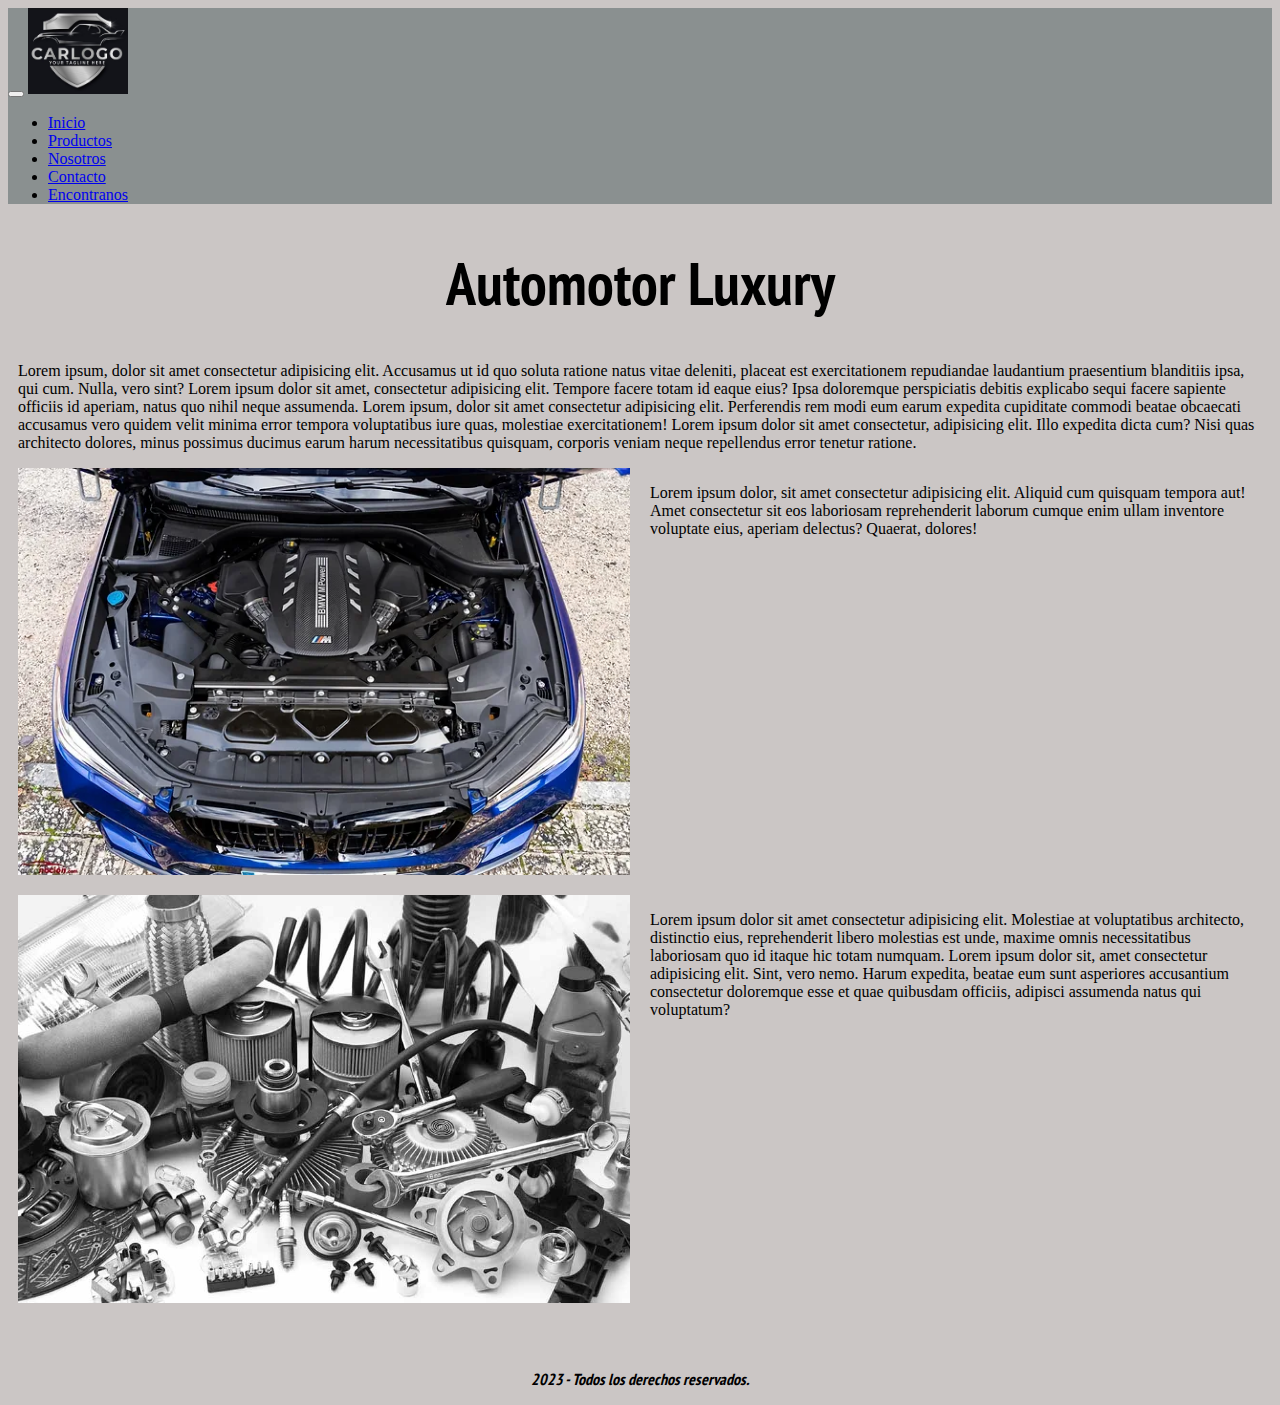
<file: index.html>
<!DOCTYPE html>
<html lang="en">
<head>
    <meta charset="UTF-8">
    <meta http-equiv="X-UA-Compatible" content="IE=edge">
    <meta name="viewport" content="width=device-width, initial-scale=1.0">
    <!-- Boostrap -->
    <link href="https://cdn.jsdelivr.net/npm/bootstrap@5.3.2/dist/css/bootstrap.min.css" rel="stylesheet" integrity="sha384-T3c6CoIi6uLrA9TneNEoa7RxnatzjcDSCmG1MXxSR1GAsXEV/Dwwykc2MPK8M2HN" crossorigin="anonymous">
    <!-- CSS -->
    <link rel="stylesheet" href="CSS/styles.css">
    <!-- Google Fonts -->
    <link rel="preconnect" href="https://fonts.googleapis.com">
    <link rel="preconnect" href="https://fonts.gstatic.com" crossorigin>
    <link href="https://fonts.googleapis.com/css2?family=PT+Sans+Narrow:wght@700&display=swap" rel="stylesheet">
    <title>Automotor Luxury - Inicio</title>
</head>
<body>
    <header>
      <nav class="navbar navbar-expand-lg color-nav">
        <div class="container-fluid">
          <button class="navbar-toggler" type="button" data-bs-toggle="collapse" data-bs-target="#navbarTogglerDemo03" aria-controls="navbarTogglerDemo03" aria-expanded="false" aria-label="Toggle navigation">
            <span class="navbar-toggler-icon"></span>
          </button>
          <a class="navbar-brand" href="index.html"><img class="img-logo" src="HTML/img/logo.jpg" alt="Logo Automotor Luxury"></a>
          <div class="collapse navbar-collapse" id="navbarTogglerDemo03">
            <ul class="navbar-nav me-auto mb-2 mb-lg-0">
              <li class="nav-item">
                <a class="nav-link active" aria-current="page" href="index.html">Inicio</a>
              </li>
              <li class="nav-item">
                <a class="nav-link" href="HTML/pages/productos.html">Productos</a>
              </li>
              <li class="nav-item">
                <a class="nav-link" href="HTML/pages/nosotros.html">Nosotros</a>
              </li>
              <li class="nav-item">
                <a class="nav-link" href="HTML/pages/contacto.html">Contacto</a>
              </li>
              <li class="nav-item">
                <a class="nav-link" href="HTML/pages/encontranos.html">Encontranos</a>
              </li>
            </ul>
          </div>
        </div>
      </nav>
    </header>
    <main>
      <h1>Automotor Luxury</h1>
      <p>Lorem ipsum, dolor sit amet consectetur adipisicing elit. Accusamus ut id quo soluta ratione natus vitae deleniti, placeat est exercitationem repudiandae laudantium praesentium blanditiis ipsa, qui cum. Nulla, vero sint? Lorem ipsum dolor sit amet, consectetur adipisicing elit. Tempore facere totam id eaque eius? Ipsa doloremque perspiciatis debitis explicabo sequi facere sapiente officiis id aperiam, natus quo nihil neque assumenda. Lorem ipsum, dolor sit amet consectetur adipisicing elit. Perferendis rem modi eum earum expedita cupiditate commodi beatae obcaecati accusamus vero quidem velit minima error tempora voluptatibus iure quas, molestiae exercitationem! Lorem ipsum dolor sit amet consectetur, adipisicing elit. Illo expedita dicta cum? Nisi quas architecto dolores, minus possimus ducimus earum harum necessitatibus quisquam, corporis veniam neque repellendus error tenetur ratione.</p>
      <div class="grid-img">
        <img class="img-uno" src="HTML/img/imagen-muestra.png" alt="Motor de auto">
        <p>Lorem ipsum dolor, sit amet consectetur adipisicing elit. Aliquid cum quisquam tempora aut! Amet consectetur sit eos laboriosam reprehenderit laborum cumque enim ullam inventore voluptate eius, aperiam delectus? Quaerat, dolores!</p>
        <img class="img-dos" src="HTML/img/repuestos-para-autos.jpg" alt="Repuestos de auto varios">
        <p>Lorem ipsum dolor sit amet consectetur adipisicing elit. Molestiae at voluptatibus architecto, distinctio eius, reprehenderit libero molestias est unde, maxime omnis necessitatibus laboriosam quo id itaque hic totam numquam. Lorem ipsum dolor sit, amet consectetur adipisicing elit. Sint, vero nemo. Harum expedita, beatae eum sunt asperiores accusantium consectetur doloremque esse et quae quibusdam officiis, adipisci assumenda natus qui voluptatum?</p>
      </div>
    </main>
    <footer> <p><strong>2023 - Todos los derechos reservados.</strong></p> </footer>
    <script src="https://cdn.jsdelivr.net/npm/bootstrap@5.3.2/dist/js/bootstrap.bundle.min.js" integrity="sha384-C6RzsynM9kWDrMNeT87bh95OGNyZPhcTNXj1NW7RuBCsyN/o0jlpcV8Qyq46cDfL" crossorigin="anonymous"></script>
</body>
</html>
</file>
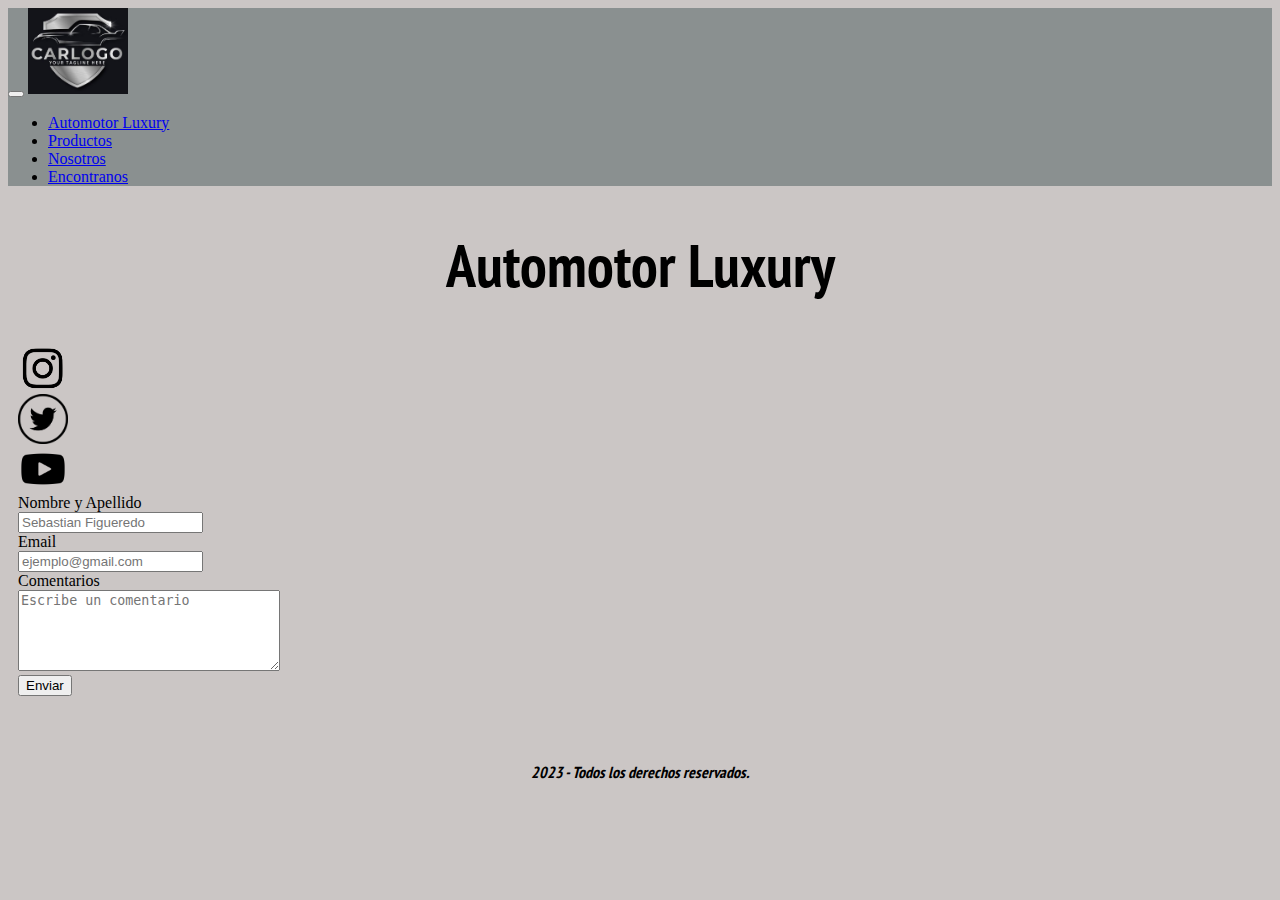
<file: HTML/pages/contacto.html>
<!DOCTYPE html>
<html lang="en">
<head>
    <meta charset="UTF-8">
    <meta http-equiv="X-UA-Compatible" content="IE=edge">
    <meta name="viewport" content="width=device-width, initial-scale=1.0">
    <!-- Boostrap -->
    <link href="https://cdn.jsdelivr.net/npm/bootstrap@5.3.2/dist/css/bootstrap.min.css" rel="stylesheet" integrity="sha384-T3c6CoIi6uLrA9TneNEoa7RxnatzjcDSCmG1MXxSR1GAsXEV/Dwwykc2MPK8M2HN" crossorigin="anonymous">
    <!-- CSS -->
    <link rel="stylesheet" href="../../CSS/styles.css">
    <!-- Google Fonts -->
    <link rel="preconnect" href="https://fonts.googleapis.com">
    <link rel="preconnect" href="https://fonts.gstatic.com" crossorigin>
    <link href="https://fonts.googleapis.com/css2?family=PT+Sans+Narrow:wght@700&display=swap" rel="stylesheet">
    <title>Automotor Luxury - Contacto</title>
</head>
<body>
    <header>
        <nav class="navbar navbar-expand-lg color-nav">
        <div class="container-fluid">
          <button class="navbar-toggler" type="button" data-bs-toggle="collapse" data-bs-target="#navbarTogglerDemo03" aria-controls="navbarTogglerDemo03" aria-expanded="false" aria-label="Toggle navigation">
            <span class="navbar-toggler-icon"></span>
          </button>
          <a class="navbar-brand" href="../../index.html"><img class="img-logo" src="../img/logo.jpg" alt=""></a>
          <div class="collapse navbar-collapse" id="navbarTogglerDemo03">
            <ul class="navbar-nav me-auto mb-2 mb-lg-0">
              <li class="nav-item">
                <a class="nav-link active" aria-current="page" href="../../index.html">Automotor Luxury</a>
              </li>
              <li class="nav-item">
                <a class="nav-link" href="productos.html">Productos</a>
              </li>
              <li class="nav-item">
                <a class="nav-link" href="nosotros.html">Nosotros</a>
              </li>
              <li class="nav-item">
                <a class="nav-link" href="encontranos.html">Encontranos</a>
              </li>
            </ul>
          </div>
        </div>
      </nav>
    </header>
    <main>
      <h1>Automotor Luxury</h1>
      <a target="_blank" href="https://www.instagram.com/automotores_luxury/?utm_source=ig_web_button_share_sheet&igshid=OGQ5ZDc2ODk2ZA%3D%3D"><img class="img-contacto" src="../img/instagram.png" alt="Instagram"></a>
      <a target="_blank" href="https://twitter.com/LAutomotores"><img class="img-contacto" src="../img/twitter.png" alt="Twitter"></a>
      <a target="_blank" href="https://www.youtube.com/@automotoroficial"><img class="img-contacto" src="../img/youtube.png" alt="Youtube"></a>
      <form action="" method="">
        <label for="">Nombre y Apellido</label> <br>
        <input type="text" name="" id="" placeholder="Sebastian Figueredo"> <br>
        <label for="">Email</label> <br>
        <input type="email" name="" id="" placeholder="ejemplo@gmail.com"> <br>
        <label for="">Comentarios</label> <br>
        <textarea placeholder="Escribe un comentario"  cols="30" rows="5"></textarea> <br>
        <input type="submit" value="Enviar">
    </form>
    </main>
    <footer> <p><strong>2023 - Todos los derechos reservados.</strong></p> </footer>
    <script src="https://cdn.jsdelivr.net/npm/bootstrap@5.3.2/dist/js/bootstrap.bundle.min.js" integrity="sha384-C6RzsynM9kWDrMNeT87bh95OGNyZPhcTNXj1NW7RuBCsyN/o0jlpcV8Qyq46cDfL" crossorigin="anonymous"></script>
</body>
</html>
</file>
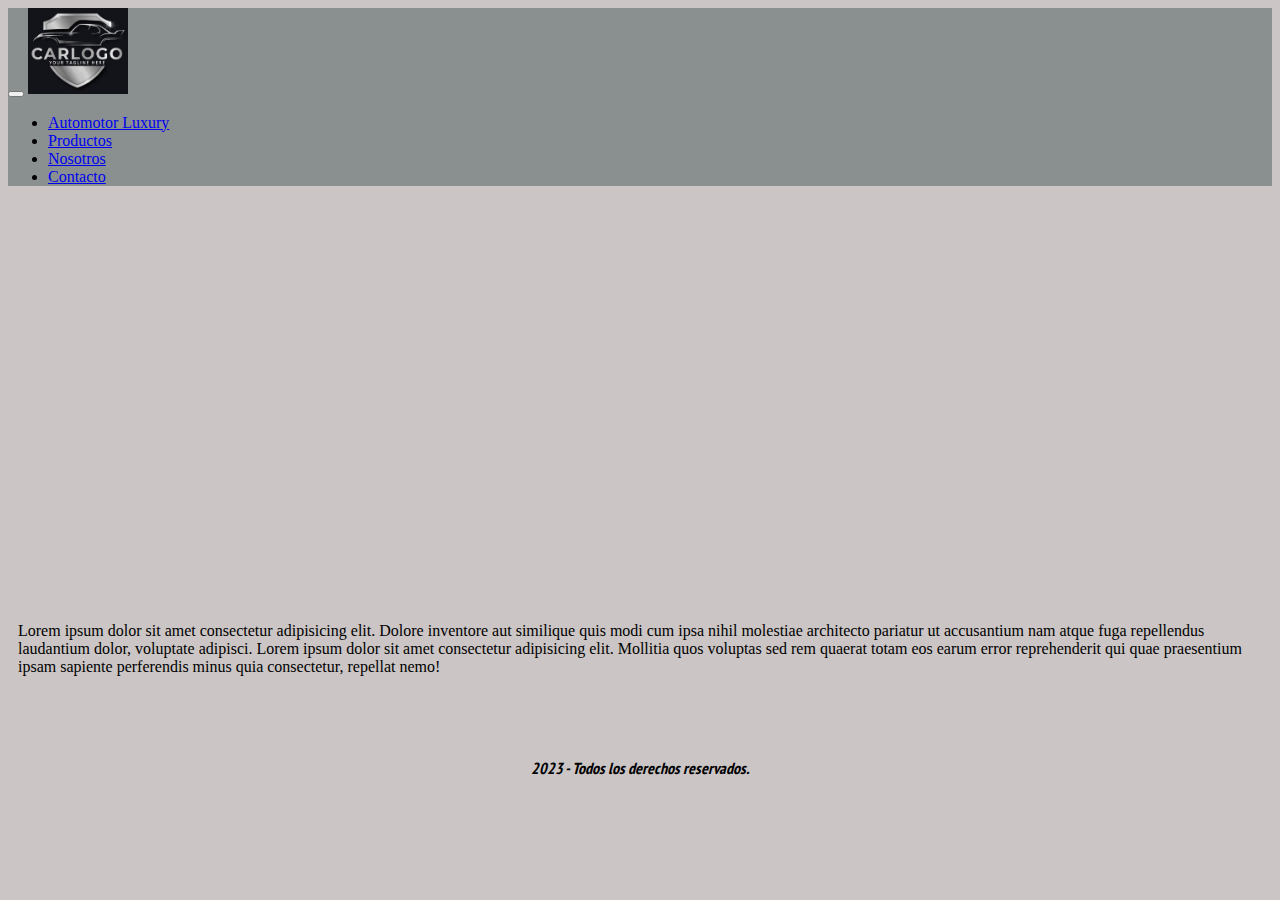
<file: HTML/pages/encontranos.html>
<!DOCTYPE html>
<html lang="en">
<head>
    <meta charset="UTF-8">
    <meta http-equiv="X-UA-Compatible" content="IE=edge">
    <meta name="viewport" content="width=device-width, initial-scale=1.0">
    <!-- Boostrap -->
    <link href="https://cdn.jsdelivr.net/npm/bootstrap@5.3.2/dist/css/bootstrap.min.css" rel="stylesheet" integrity="sha384-T3c6CoIi6uLrA9TneNEoa7RxnatzjcDSCmG1MXxSR1GAsXEV/Dwwykc2MPK8M2HN" crossorigin="anonymous">
    <!-- CSS -->
    <link rel="stylesheet" href="../../CSS/styles.css">
    <!-- Google Fonts -->
    <link rel="preconnect" href="https://fonts.googleapis.com">
    <link rel="preconnect" href="https://fonts.gstatic.com" crossorigin>
    <link href="https://fonts.googleapis.com/css2?family=PT+Sans+Narrow:wght@700&display=swap" rel="stylesheet">
    <title>Automotor Luxury - Encontranos</title>
</head>
<body>
    <header>
        <nav class="navbar navbar-expand-lg color-nav">
        <div class="container-fluid">
          <button class="navbar-toggler" type="button" data-bs-toggle="collapse" data-bs-target="#navbarTogglerDemo03" aria-controls="navbarTogglerDemo03" aria-expanded="false" aria-label="Toggle navigation">
            <span class="navbar-toggler-icon"></span>
          </button>
          <a class="navbar-brand" href="../../index.html"><img class="img-logo" src="../img/logo.jpg" alt=""></a>
          <div class="collapse navbar-collapse" id="navbarTogglerDemo03">
            <ul class="navbar-nav me-auto mb-2 mb-lg-0">
              <li class="nav-item">
                <a class="nav-link active" aria-current="page" href="../../index.html">Automotor Luxury</a>
              </li>
              <li class="nav-item">
                <a class="nav-link" href="productos.html">Productos</a>
              </li>
              <li class="nav-item">
                <a class="nav-link" href="nosotros.html">Nosotros</a>
              </li>
              <li class="nav-item">
                <a class="nav-link" href="contacto.html">Contacto</a>
              </li>
            </ul>
          </div>
        </div>
      </nav>
    </header>
    <main>
      <iframe src="https://www.google.com/maps/embed?pb=!1m18!1m12!1m3!1d26267.50933955965!2d-58.662606946566804!3d-34.618353300840894!2m3!1f0!2f0!3f0!3m2!1i1024!2i768!4f13.1!3m3!1m2!1s0x95bcb8d396231f5d%3A0x2eb5499391748177!2sVilla%20Tesei%2C%20Provincia%20de%20Buenos%20Aires!5e0!3m2!1ses-419!2sar!4v1701808594064!5m2!1ses-419!2sar" width="500" height="400" style="border:0;" allowfullscreen="" loading="lazy" referrerpolicy="no-referrer-when-downgrade"></iframe>
      <p>Lorem ipsum dolor sit amet consectetur adipisicing elit. Dolore inventore aut similique quis modi cum ipsa nihil molestiae architecto pariatur ut accusantium nam atque fuga repellendus laudantium dolor, voluptate adipisci. Lorem ipsum dolor sit amet consectetur adipisicing elit. Mollitia quos voluptas sed rem quaerat totam eos earum error reprehenderit qui quae praesentium ipsam sapiente perferendis minus quia consectetur, repellat nemo!</p>
      <footer> <p><strong>2023 - Todos los derechos reservados.</strong></p> </footer>
    </main>
    <script src="https://cdn.jsdelivr.net/npm/bootstrap@5.3.2/dist/js/bootstrap.bundle.min.js" integrity="sha384-C6RzsynM9kWDrMNeT87bh95OGNyZPhcTNXj1NW7RuBCsyN/o0jlpcV8Qyq46cDfL" crossorigin="anonymous"></script>
</body>
</html>
</file>
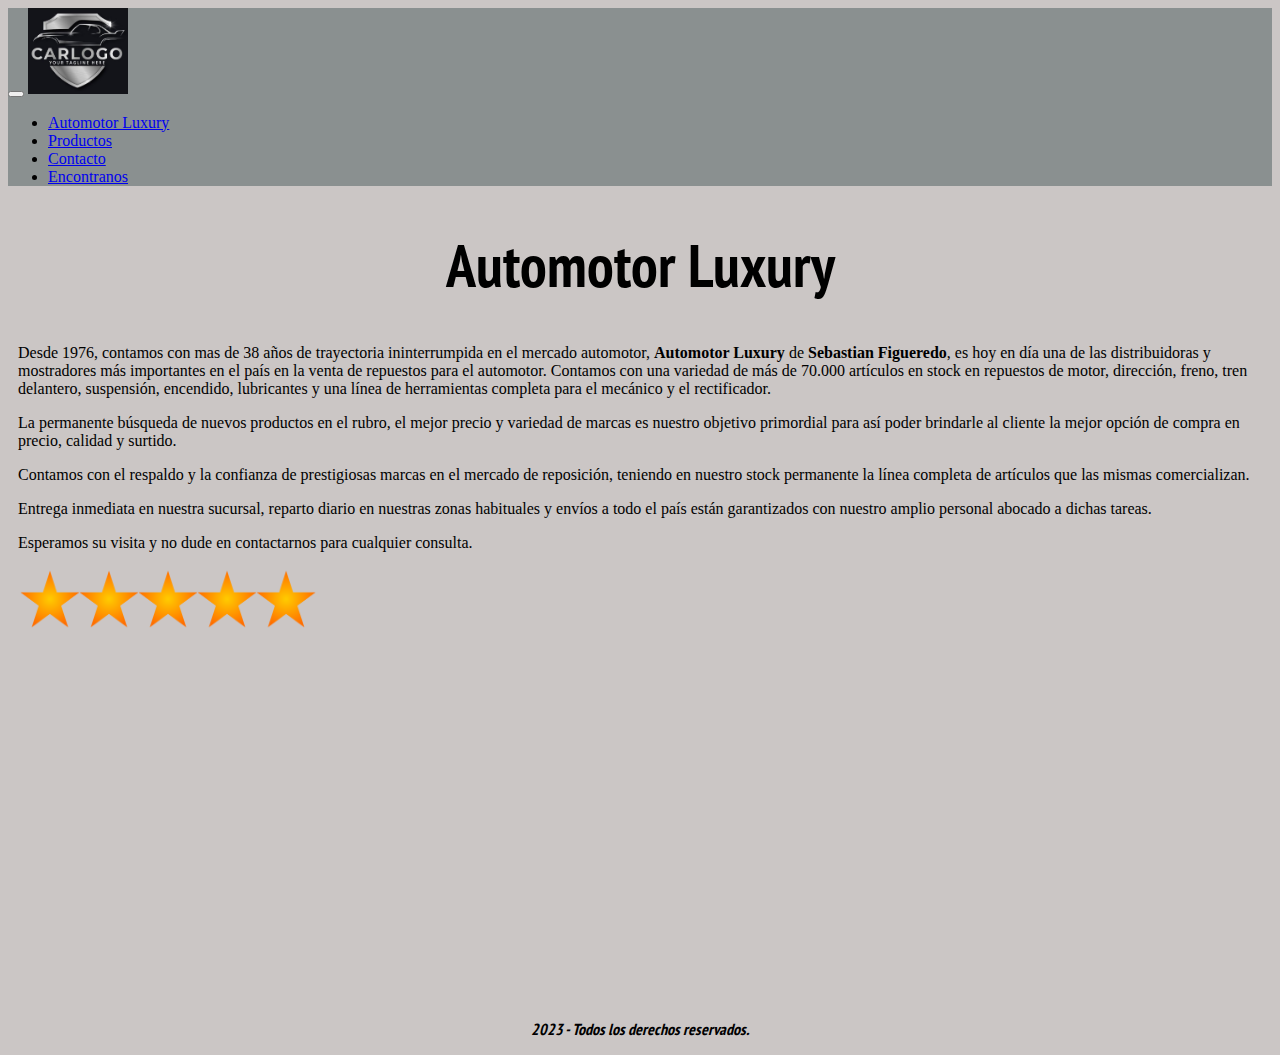
<file: HTML/pages/nosotros.html>
<!DOCTYPE html>
<html lang="en">
<head>
    <meta charset="UTF-8">
    <meta http-equiv="X-UA-Compatible" content="IE=edge">
    <meta name="viewport" content="width=device-width, initial-scale=1.0">
    <!-- Boostrap -->
    <link href="https://cdn.jsdelivr.net/npm/bootstrap@5.3.2/dist/css/bootstrap.min.css" rel="stylesheet" integrity="sha384-T3c6CoIi6uLrA9TneNEoa7RxnatzjcDSCmG1MXxSR1GAsXEV/Dwwykc2MPK8M2HN" crossorigin="anonymous">
    <!-- CSS -->
    <link rel="stylesheet" href="../../CSS/styles.css">
    <!-- Google Fonts -->
    <link rel="preconnect" href="https://fonts.googleapis.com">
    <link rel="preconnect" href="https://fonts.gstatic.com" crossorigin>
    <link href="https://fonts.googleapis.com/css2?family=PT+Sans+Narrow:wght@700&display=swap" rel="stylesheet">
    <title>Automotor Luxury - Nosotros</title>
</head>
<body>
    <header>
        <nav class="navbar navbar-expand-lg color-nav">
        <div class="container-fluid">
          <button class="navbar-toggler" type="button" data-bs-toggle="collapse" data-bs-target="#navbarTogglerDemo03" aria-controls="navbarTogglerDemo03" aria-expanded="false" aria-label="Toggle navigation">
            <span class="navbar-toggler-icon"></span>
          </button>
          <a class="navbar-brand" href="../../index.html"><img class="img-logo" src="../img/logo.jpg" alt=""></a>
          <div class="collapse navbar-collapse" id="navbarTogglerDemo03">
            <ul class="navbar-nav me-auto mb-2 mb-lg-0">
              <li class="nav-item">
                <a class="nav-link active" aria-current="page" href="../../index.html">Automotor Luxury</a>
              </li>
              <li class="nav-item">
                <a class="nav-link" href="productos.html">Productos</a>
              </li>
              <li class="nav-item">
                <a class="nav-link" href="contacto.html">Contacto</a>
              </li>
              <li class="nav-item">
                <a class="nav-link" href="encontranos.html">Encontranos</a>
              </li>
            </ul>
          </div>
        </div>
      </nav>
    </header>
    <main>
      <h1>Automotor Luxury</h1>
      <p>Desde 1976, contamos con mas de 38 años de trayectoria ininterrumpida en el mercado automotor, <strong>Automotor Luxury</strong> de <strong>Sebastian Figueredo</strong>, es hoy en día una de las distribuidoras y mostradores más importantes en el país en la venta de repuestos para el automotor.
      Contamos con una variedad de más de 70.000 artículos en stock en repuestos de motor, dirección, freno, tren delantero, suspensión, encendido, lubricantes y una línea de herramientas completa para el mecánico y el rectificador.
      <p>La permanente búsqueda de nuevos productos en el rubro, el mejor precio y variedad de marcas es nuestro objetivo primordial para así poder brindarle al cliente la mejor opción de compra en precio, calidad y surtido.</p>
      <p>Contamos con el respaldo y la confianza de prestigiosas marcas en el mercado de reposición, teniendo en nuestro stock permanente la línea completa de artículos que las mismas comercializan.</p>
      <p>Entrega inmediata en nuestra sucursal, reparto diario en nuestras zonas habituales y envíos a todo el país están garantizados con nuestro amplio personal abocado a dichas tareas.</p>
      <p>Esperamos su visita y no dude en contactarnos para cualquier consulta.</p>
      <div class="img-nosotros "><img src="../img/5-estrellas.png" alt=""></div>
      <iframe class="align-middle" width="560" height="315" src="https://www.youtube.com/embed/M5S3p5JXgWw?si=cFOIvC5IzecKo1Yg" title="YouTube video player" frameborder="0" allow="accelerometer; autoplay; clipboard-write; encrypted-media; gyroscope; picture-in-picture; web-share" allowfullscreen></iframe>
    </main>
    <footer> <p><strong>2023 - Todos los derechos reservados.</strong></p> </footer>
    <script src="https://cdn.jsdelivr.net/npm/bootstrap@5.3.2/dist/js/bootstrap.bundle.min.js" integrity="sha384-C6RzsynM9kWDrMNeT87bh95OGNyZPhcTNXj1NW7RuBCsyN/o0jlpcV8Qyq46cDfL" crossorigin="anonymous"></script>
</body>
</html>
</file>
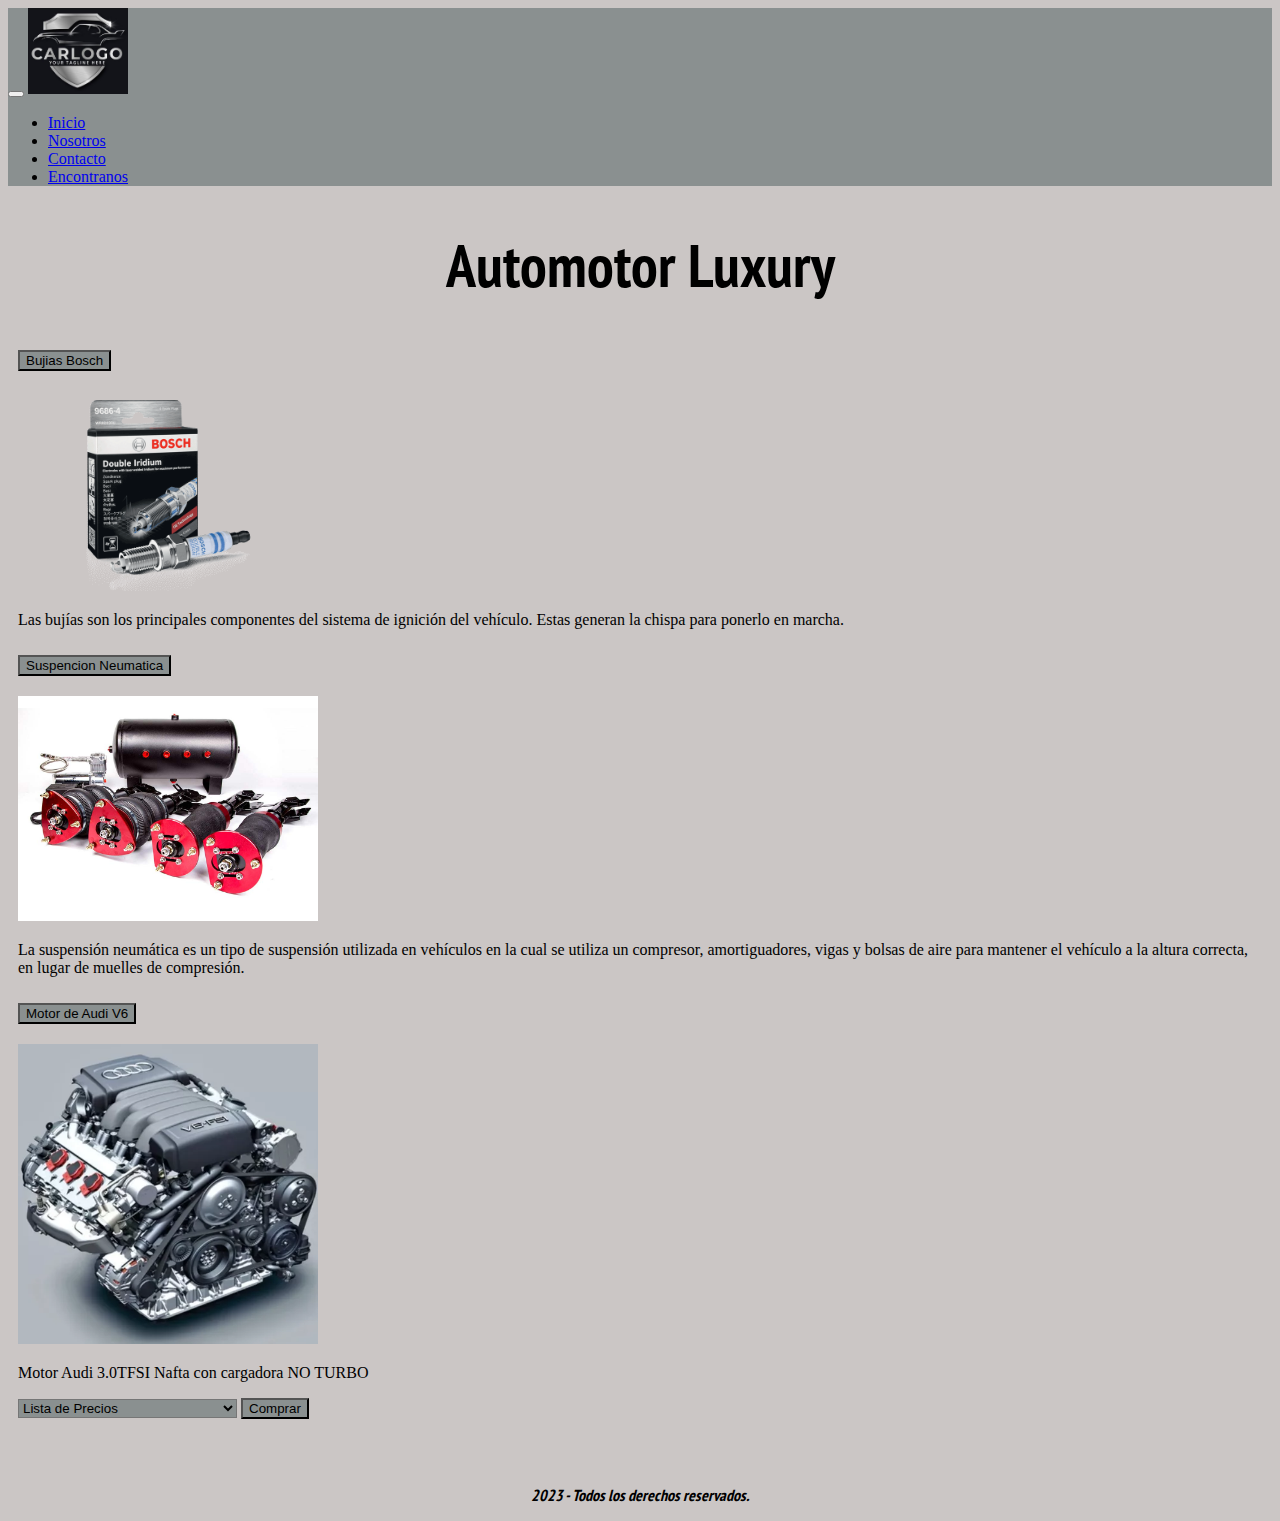
<file: HTML/pages/productos.html>
<!DOCTYPE html>
<html lang="en">
<head>
    <meta charset="UTF-8">
    <meta http-equiv="X-UA-Compatible" content="IE=edge">
    <meta name="viewport" content="width=device-width, initial-scale=1.0">
     <!-- Boostrap -->
     <link href="https://cdn.jsdelivr.net/npm/bootstrap@5.3.2/dist/css/bootstrap.min.css" rel="stylesheet" integrity="sha384-T3c6CoIi6uLrA9TneNEoa7RxnatzjcDSCmG1MXxSR1GAsXEV/Dwwykc2MPK8M2HN" crossorigin="anonymous">
     <!-- CSS -->
     <link rel="stylesheet" href="../../CSS/styles.css">
     <!-- Google Fonts -->
    <link rel="preconnect" href="https://fonts.googleapis.com">
    <link rel="preconnect" href="https://fonts.gstatic.com" crossorigin>
    <link href="https://fonts.googleapis.com/css2?family=PT+Sans+Narrow:wght@700&display=swap" rel="stylesheet">
    <title>Automotor Luxury - Productos</title>
</head>
<body>
  <header>
    <nav class="navbar navbar-expand-lg color-nav">
      <div class="container-fluid">
        <button class="navbar-toggler" type="button" data-bs-toggle="collapse" data-bs-target="#navbarTogglerDemo03" aria-controls="navbarTogglerDemo03" aria-expanded="false" aria-label="Toggle navigation">
          <span class="navbar-toggler-icon"></span>
        </button>
        <a class="navbar-brand" href="../../index.html"><img class="img-logo" src="../img/logo.jpg" alt=""></a>
        <div class="collapse navbar-collapse" id="navbarTogglerDemo03">
          <ul class="navbar-nav me-auto mb-2 mb-lg-0">
            <li class="nav-item">
              <a class="nav-link active" aria-current="page" href="../../index.html">Inicio</a>
            </li>
            <li class="nav-item">
              <a class="nav-link" href="nosotros.html">Nosotros</a>
            </li>
            <li class="nav-item">
              <a class="nav-link" href="contacto.html">Contacto</a>
            </li>
            <li class="nav-item">
              <a class="nav-link" href="encontranos.html">Encontranos</a>
          </ul>
        </div>
      </div>
    </nav>
  </header>
  <main>
    <h1>Automotor Luxury</h1>
    <div class="accordion accordion-flush" id="accordionFlushExample">
      <div class="accordion-item">
        <h2 class="accordion-header">
          <button class="accordion-button collapsed color-nav" type="button" data-bs-toggle="collapse" data-bs-target="#flush-collapseOne" aria-expanded="false" aria-controls="flush-collapseOne">
            Bujias Bosch
          </button>
        </h2>
        <div id="flush-collapseOne" class="accordion-collapse collapse" data-bs-parent="#accordionFlushExample">
          <div class="accordion-body"> <img src="../img/bujias-bosch.png" class="img-productos" alt="Bujias Bosch"> 
            <p>Las bujías son los principales componentes del sistema de ignición del vehículo. Estas generan la chispa para ponerlo en marcha.</p></div>
        </div>
      </div>
      <div class="accordion-item">
        <h2 class="accordion-header">
          <button class="accordion-button collapsed color-nav" type="button" data-bs-toggle="collapse" data-bs-target="#flush-collapseTwo" aria-expanded="false" aria-controls="flush-collapseTwo">
            Suspencion Neumatica
          </button>
        </h2>
        <div id="flush-collapseTwo" class="accordion-collapse collapse" data-bs-parent="#accordionFlushExample">
          <div class="accordion-body"> <img src="../img/suspencion-neumatica.jpg" class="img-productos" alt="Suspencion Neumatica"> <p>La suspensión neumática es un tipo de suspensión utilizada en vehículos en la cual se utiliza un compresor, amortiguadores, vigas y bolsas de aire para mantener el vehículo a la altura correcta, en lugar de muelles de compresión.</p></div>
        </div>
      </div>
      <div class="accordion-item">
        <h2 class="accordion-header">
          <button class="accordion-button collapsed color-nav" type="button" data-bs-toggle="collapse" data-bs-target="#flush-collapseThree" aria-expanded="false" aria-controls="flush-collapseThree">
            Motor de Audi V6
          </button>
        </h2>
        <div id="flush-collapseThree" class="accordion-collapse collapse" data-bs-parent="#accordionFlushExample">
          <div class="accordion-body"> <img src="../img/motor-audi-v6.png" class="img-productos" alt="Motor de audi v6"> <p>Motor Audi 3.0TFSI Nafta con cargadora NO TURBO</p></div>
        </div>
      </div>
    </div>
    <select class="form-select color-nav" aria-label="Lista de precios">
      <option selected>Lista de Precios</option>
      <option value="1">Bujias Bosch $14.000</option>
      <option value="2">Suspencion Neumatica $130.000</option>
      <option value="3">Motor de Audi V6 $500.000</option>
    </select>
    <button class="color-nav btn" type="submit">Comprar</button>
  </main>
  <footer> <p><strong>2023 - Todos los derechos reservados.</strong></p> </footer>
  <script src="https://cdn.jsdelivr.net/npm/bootstrap@5.3.2/dist/js/bootstrap.bundle.min.js" integrity="sha384-C6RzsynM9kWDrMNeT87bh95OGNyZPhcTNXj1NW7RuBCsyN/o0jlpcV8Qyq46cDfL" crossorigin="anonymous"></script>
</body>
</html>
</file>
<file: CSS/styles.css>
/* Inicio */
/* Header */
body{
    background-color: #CBC6C5;
}
.img-logo{
    max-width: 100px;
}
.color-nav{
    background-color: #8A9090;
}
.color-ul{
    color: whitesmoke;
}
/* Main */

main{
    padding: 0px 10px 0px 10px;
}

h1{
    text-align: center;
    font-family: 'PT Sans Narrow', sans-serif;
    font-size: 60px;
}

.grid-img{
    display: grid;
    grid-template-columns: repeat(2, 1fr);
    grid-template-rows: repeat(2, 1fr);
    justify-content: center;
    column-gap: 20px;
    row-gap: 20px;
}
img{
    width: 100%;
    height: 100%;
}

/* Footer */
footer{
    text-align: center;
    font-style: oblique;
    font-family: 'PT Sans Narrow', sans-serif;
    padding-top: 50px;
    
}

/* MQ Para celular */
@media screen and (max-width: 650px){
    .grid-img{
        grid-template-columns: repeat(1, 1fr) ;
        grid-template-rows: repeat(1, 1fr) ;
        
    }
    h1{
        font-size: 40px;
    }
}

/* Productos */

.img-productos {
    max-width: 300px;
    max-height: 300px;
}

/* Nosotros */

.img-nosotros {
    max-width: 300px;
}

.video-muestra{
    text-align: center;
}
 /* Contacto */

 .img-contacto{
    max-width: 50px;
    display: block;
 }
</file>
